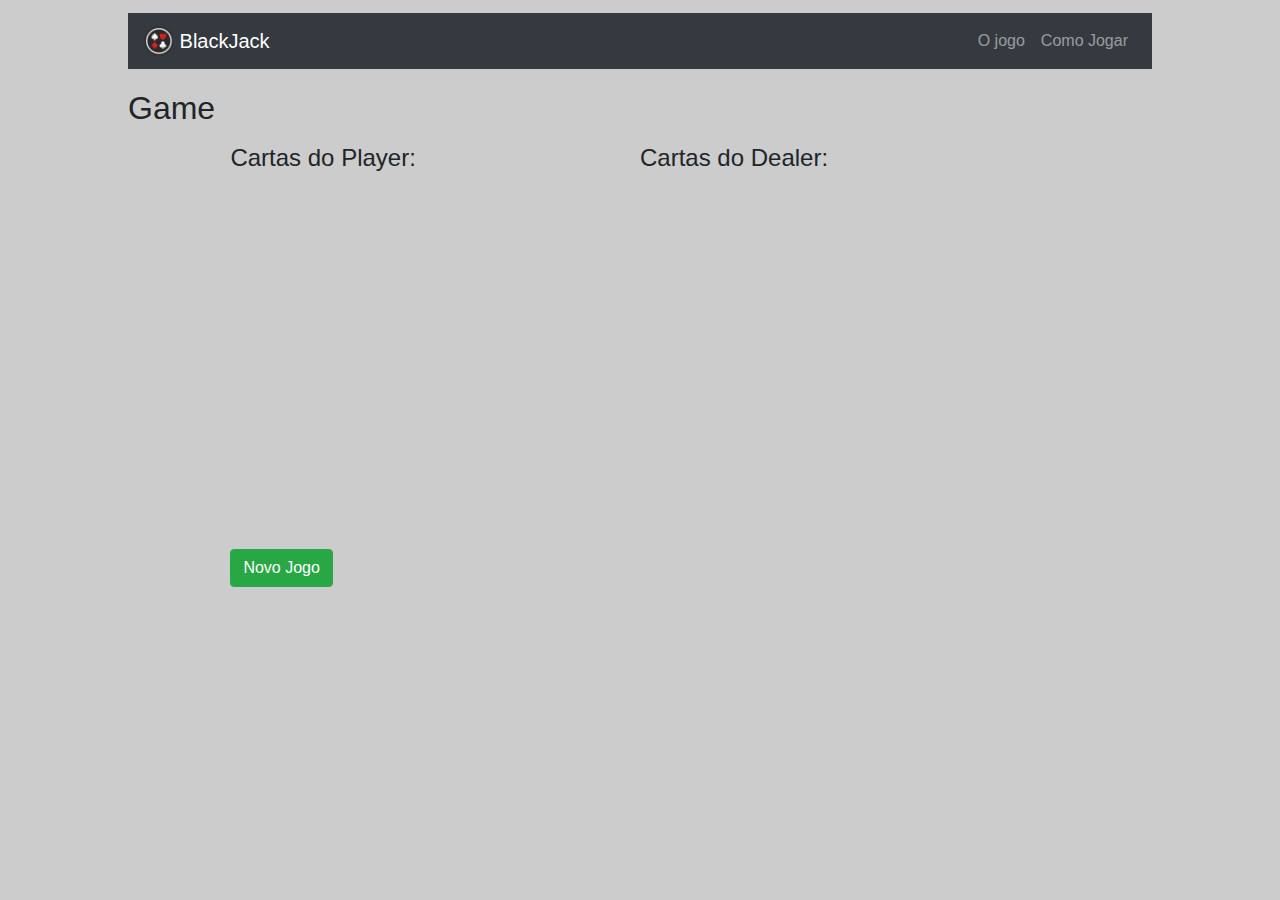
<file: index.html>
<!DOCTYPE html>
<html lang="pt_br">

<head>
    <meta charset="UTF-8">
    <title>BlackJack</title>
    <link rel="stylesheet" href="https://stackpath.bootstrapcdn.com/bootstrap/4.3.1/css/bootstrap.min.css" integrity="sha384-ggOyR0iXCbMQv3Xipma34MD+dH/1fQ784/j6cY/iJTQUOhcWr7x9JvoRxT2MZw1T" crossorigin="anonymous">
    <link rel="stylesheet" href="./assets/css/style.css">
</head>

<body>

    <main class="containerPrincipal">
        <header class="cabecalhoPrincipal">
            <nav class="navbar navbar-expand-lg navbar-dark bg-dark">
                <a class="navbar-brand" href="#">
                    <img src="./assets/images/icone_naipes.png" width="30" height="30" class="d-inline-block align-top" alt="">
                    BlackJack
                </a>
                <div class="collapse navbar-collapse" id="navbarColor01">
                    <ul class="navbar-nav mr-auto">
                        <li class="nav-item">
                        <a class="nav-link" href="#" onclick="ojogo()">O jogo</a>
                        </li>
                        <li class="nav-item">
                        <a class="nav-link" href="#">Como Jogar</a>
                        </li>
                    </ul>
                </div>
            </nav>
        </header>
        <section class="jogo">
            <section class="titulo">
                <h2>Game</h2>
                <p id="msg"></p>
            </section>
            <section class="cartas">
                <section class="cartasPlayerArea">
                    <h4>Cartas do Player:</h4>
                    <div id="cartasPlayer"></div>
                </section>
                <section class="cartasDealerArea">
                    <h4>Cartas do Dealer:</h4>
                    <div id="cartasDealer"></div>
                </section>
            </section>
            <section class="escolhas">
                <button id="play" onclick="newGame()" class="btn btn-success" type="button"name="action">Novo Jogo</button>
                <button id="buyCard" onclick="buyCard()" class="btn btn-primary" type="button" name="action">Pegar outra carta</button>
                <button id="stand" onclick="stand()" class="btn btn-secondary" type="button" name="action">Mantercartas</button>
            </section>
        </section>
        
    </main>

    <script src="./assets/js/index.js"></script>
</body>

</html>
</file>
<file: assets/css/style.css>
.containerPrincipal {
    width: 80%;
    height: auto;
    margin: 1% auto;
}

body {
    background-color: #ccc;
}

.mr-auto, .mx-auto {
    margin-left: auto!important;
    margin-right: 0!important;
}

.nav-wrapper {
    background-color: #666;
}

.jogo {
    margin: 2% auto;
}

.cartas {
    width: 80%;
    height: 400px;
    margin: 0.5% auto;
    display: flex;
}

.escolhas {
    width: 80%;
    height: auto;
    margin: 0.5% auto;
}

.cartasPlayerArea {
    width: 50%;
}

.cartasDealerArea {
    width: 50%;
}
</file>
